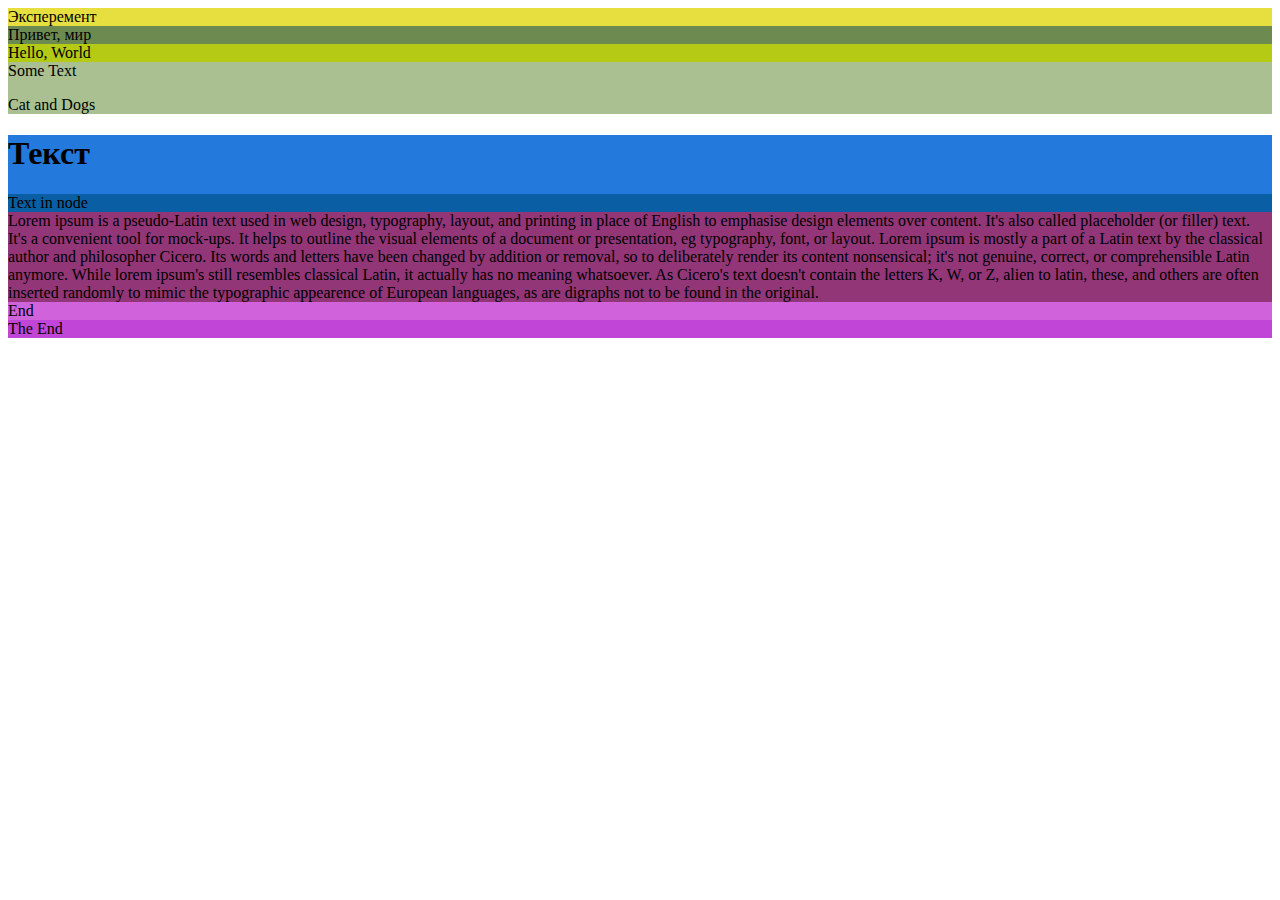
<file: DOM/index.html>
<!DOCTYPE html>
<html lang="en">
<head>
    <meta charset="UTF-8">
    <title>Эксперемент</title>
</head>
<body>
    <div>Эксперемент</div>
    <div>Привет, мир</div>
    <div>Hello, World</div>
    <div>Some Text
        <p>Cat and Dogs</p>
    </div>
    <div id="text">
        <h1>Текст</h1>
        <div>Text in node</div>
        <div>Lorem ipsum is a pseudo-Latin text used in web design, typography, layout, and printing in place of English
            to emphasise design elements over content. It's also called placeholder (or filler) text. It's a convenient tool for mock-ups.
            It helps to outline the visual elements of a document or presentation, eg typography, font, or layout. Lorem ipsum is mostly a part
            of a Latin text by the classical author and philosopher Cicero. Its words and letters have been changed by addition or removal, so
            to deliberately render its content nonsensical; it's not genuine, correct, or comprehensible Latin anymore. While lorem ipsum's still
            resembles classical Latin, it actually has no meaning whatsoever. As Cicero's text doesn't contain the letters K, W, or Z, alien to latin,
            these, and others are often inserted randomly to mimic the typographic appearence of European languages, as are digraphs not to be found in the original.
        </div>
    </div>
    <div>End</div>
    <div>The End</div>
<script src="script.js"></script>
</body>
</html>
</file>
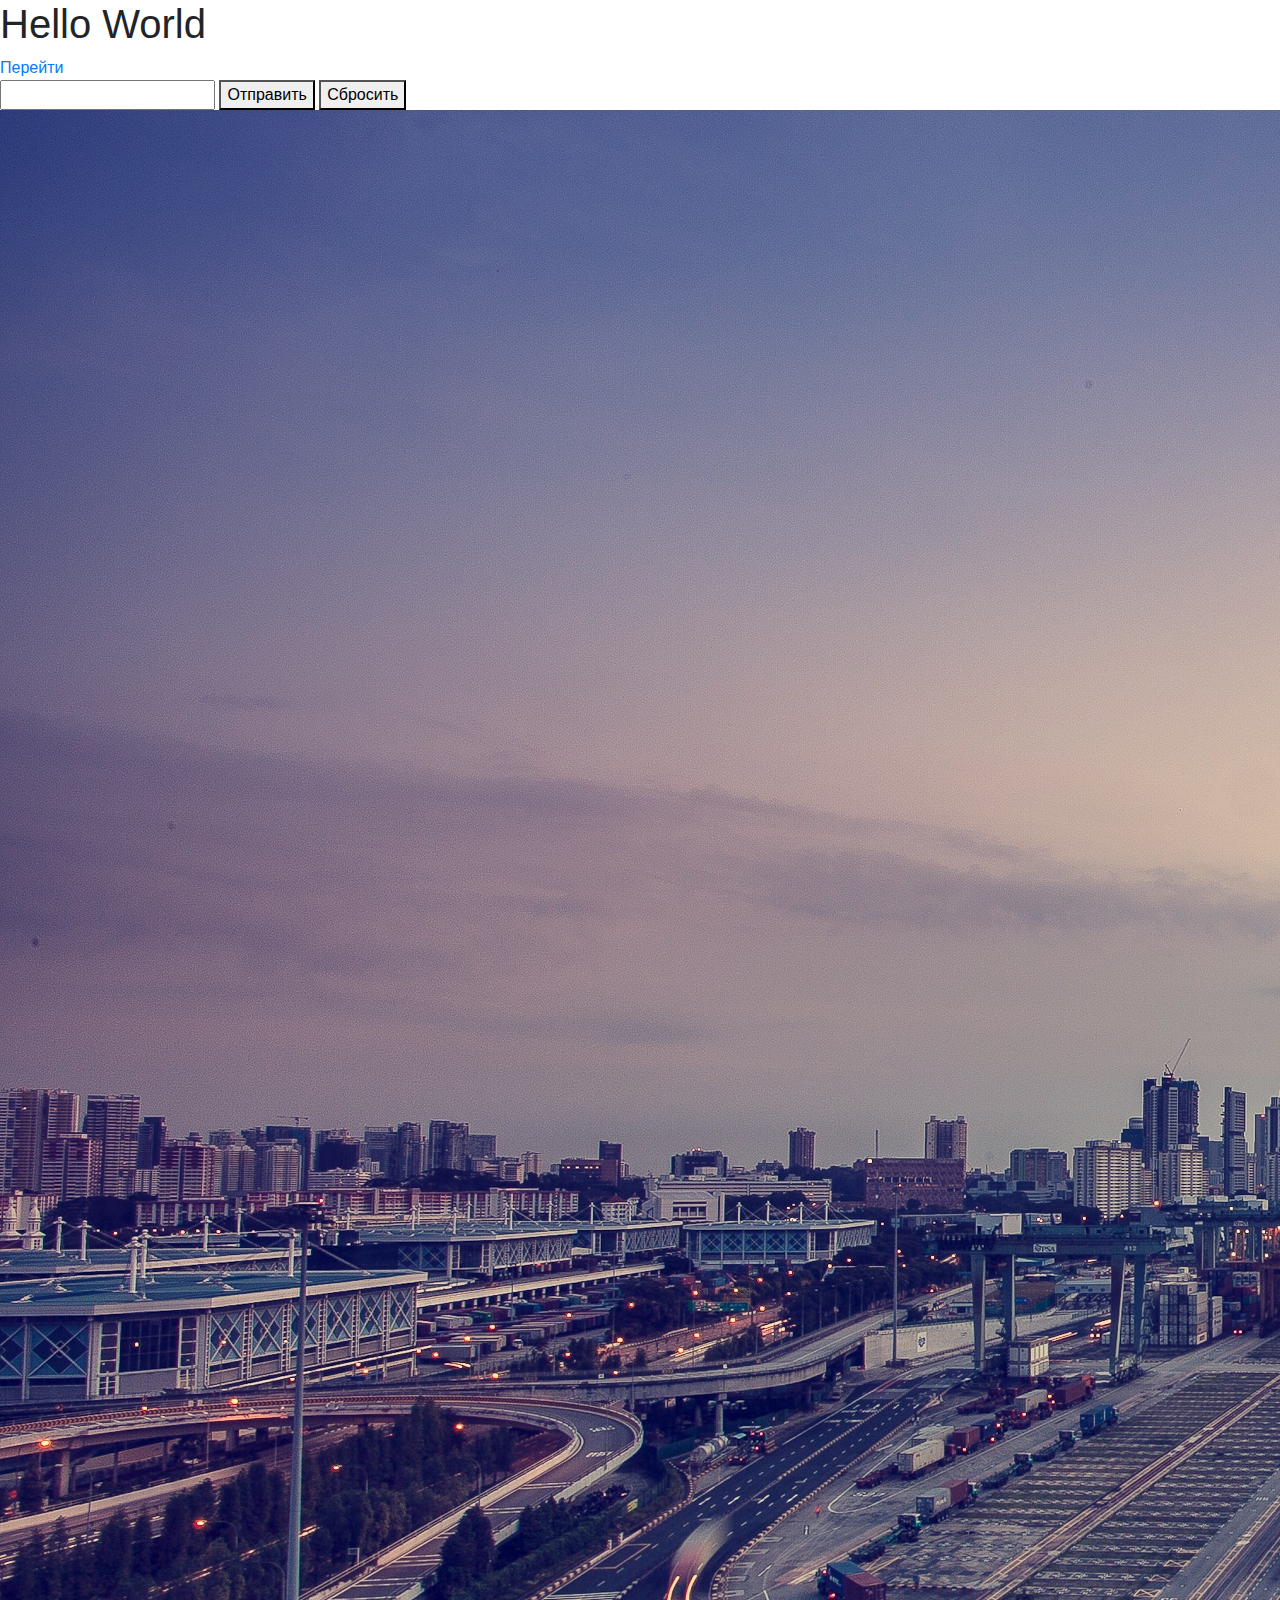
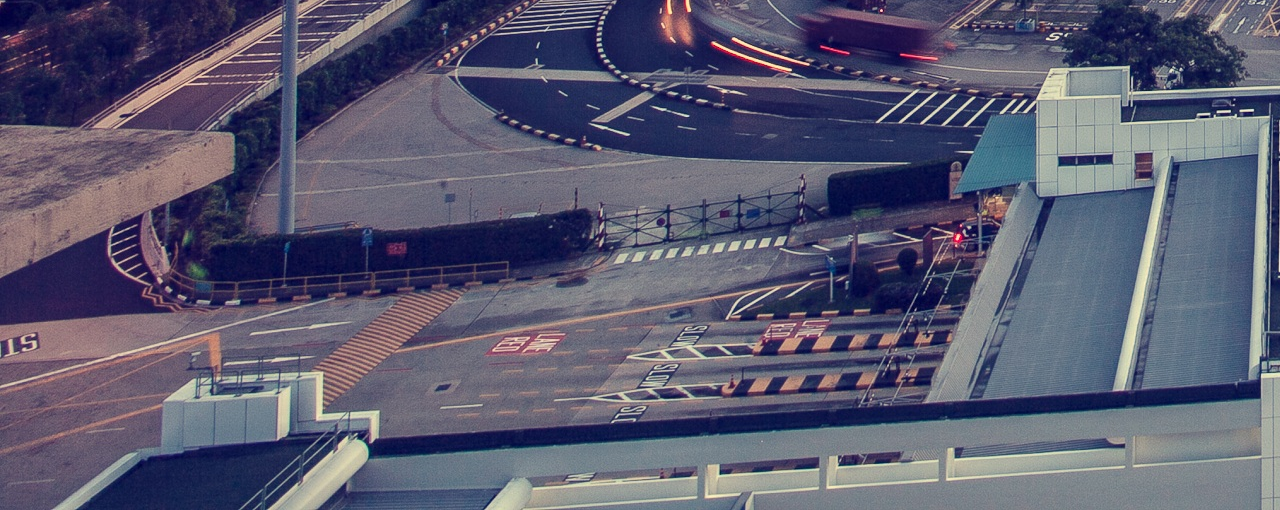
<file: event/index.html>
<!DOCTYPE html>
<html lang="en">
<head>
    <meta charset="UTF-8">
    <title>Events</title>
    <link href="https://maxcdn.bootstrapcdn.com/bootstrap/4.0.0/css/bootstrap.min.css" rel="stylesheet" media="all">
</head>
<body>
<script src="script.js"></script>

<div id="block">
    <h1>Hello World</h1>
</div>
<a href="test.html">Перейти</a>

<form>
    <input type="text" id="my_input">
    <button>Отправить</button>
    <button>Сбросить</button>
</form>
<img src="keppel.jpg"/>
</body>
</html>
</file>
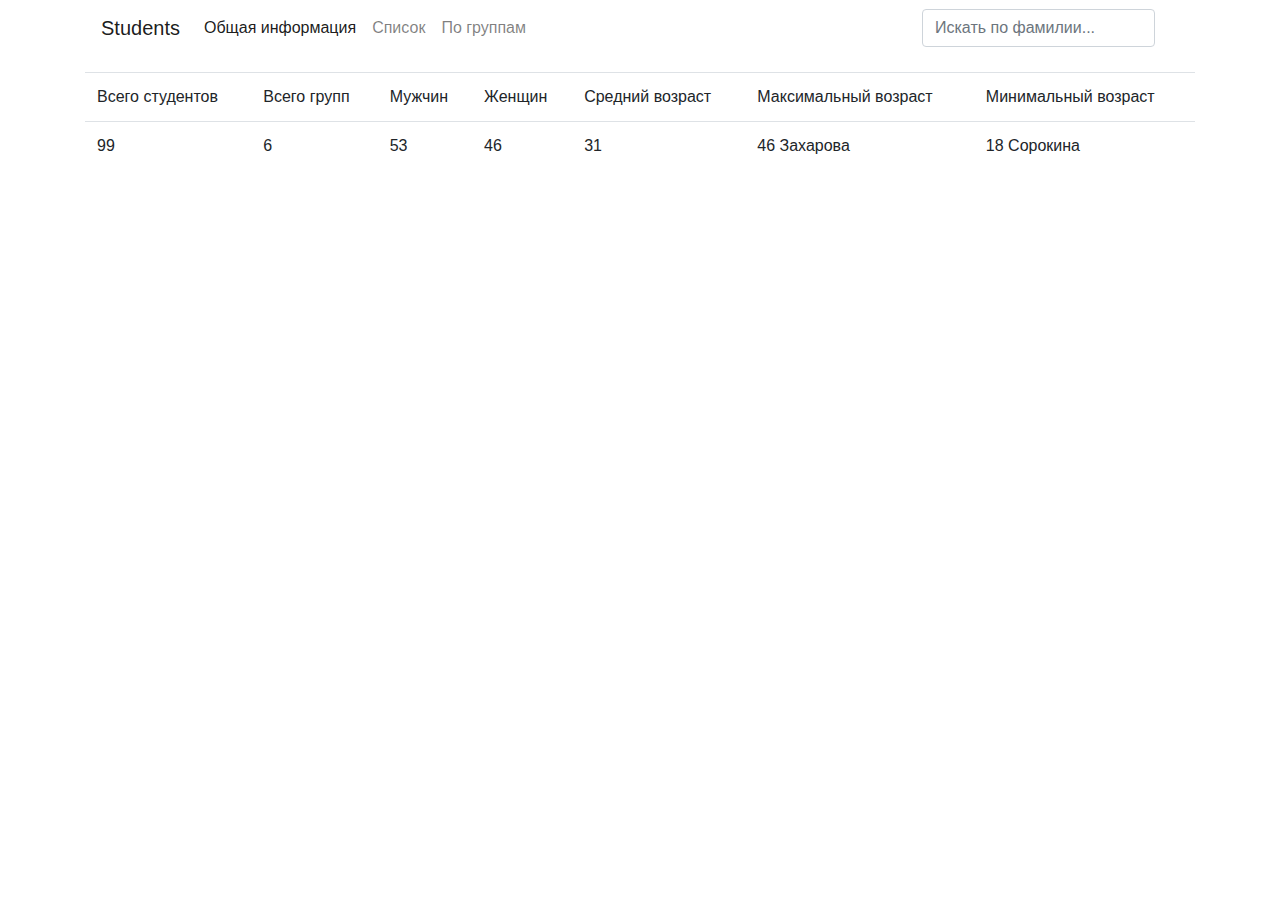
<file: people/index.html>
<!DOCTYPE html>
<html lang="en">
<head>
    <meta charset="UTF-8">
    <title>Hello, JavaScript</title>
    <!--<link href="https://maxcdn.bootstrapcdn.com/bootstrap/4.0.0/css/bootstrap.min.css" rel="stylesheet" media="all">-->
    <link href="style.css" rel="stylesheet" media="all">
    <link href="bootstrap.min.css" rel="stylesheet" media="all">
    <link rel="stylesheet" href="https://cdnjs.cloudflare.com/ajax/libs/font-awesome/4.7.0/css/font-awesome.min.css">
</head>
<body>
<div class="header">
    <div class="container">
        <nav class="navbar navbar-light navbar-expand-lg">
            <a class="navbar-brand" href="#">Students</a>
            <ul class="navbar-nav mr-auto">
                <li class="nav-item active">
                    <a class="nav-link" href="#" id="st-common">Общая информация</a>
                </li>
                <li class="nav-item">
                    <a class="nav-link" href="#" id="st-list">Список</a>
                </li>
                <li class="nav-item">
                    <a class="nav-link" href="#" id="st-groups">По группам</a>
                </li>
            </ul>
            <form class="form-inline">
                <input class="form-control mr-sm-4" id="autocomplete-stud" type="search" placeholder="Искать по фамилии...">
            </form>
        </nav>
    </div>
</div>
<div class="container white-block show st-common">
    <table class="table">
        <thead class="thead-light">
        <tr>
            <td>Всего студентов</td>
            <td>Всего групп</td>
            <td>Мужчин</td>
            <td>Женщин</td>
            <td>Средний возраст</td>
            <td>Максимальный возраст</td>
            <td>Минимальный возраст</td>
        </tr>
        </thead>
        <tbody id="students">
        <tr>
            <td id="count"></td>
            <td id="groups-count"></td>
            <td id="male"></td>
            <td id="female"></td>
            <td id="avgAge"></td>
            <td id="maxAge"></td>
            <td id="minAge"></td>
        </tr>
        </tbody>
    </table>
</div>
<div class="container white-block hidden st-list">
    <div class="row">
        <div id="list" class="col-6"></div>
        <div id="popup" class="col-6">
            <h4>Студент</h4>
            <form onsubmit="updateStudent(event)">
                <div class="form-group">
                    <label>Идентификатор</label>
                    <input class="form-control" name='_id' type='text' value=''>
                </div>
                <div class="form-group">
                    <label>Имя</label>
                    <input class="form-control" name='name' type='text' value=''>
                </div>
                <div class="form-group">
                    <label>Фамилия</label>
                    <input class="form-control" name='surname' type='text' value=''>
                </div>
                <div class="form-group">
                    <label>Пол</label>
                    <input class="form-control" name='gender' type='text' value=''>
                </div>
                <div class="form-group">
                    <label>Возраст</label>
                    <input class="form-control" name='age' type='text' value=''>
                </div>
                <div class="form-group">
                    <label>Группа</label>
                    <input class="form-control" name='group' type='text' value=''>
                </div>
                <button class="btn btn-success" type="submit">Изменить</button>
                <button class="btn btn-default" type="reset" id="close">Закрыть</button>
            </form>
        </div>
    </div>
</div>
<div class="container white-block hidden st-groups">
    <div class="row">
        <div id="list-group"></div>
    </div>
</div>

<script type="text/javascript" src="data.js"></script>
<script type="text/javascript" src="script.js"></script>
</body>
</html>
</file>
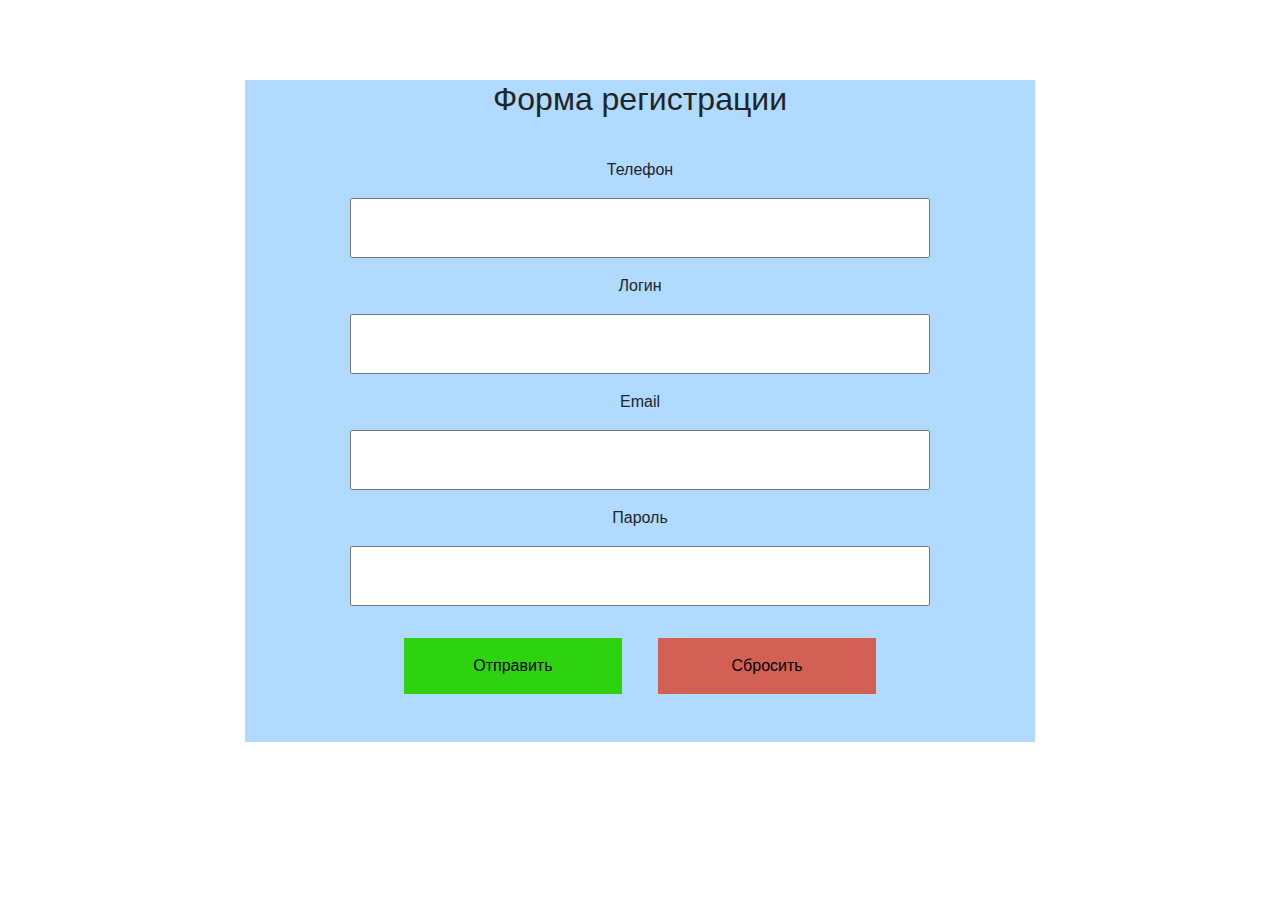
<file: RegExp/index.html>
<!DOCTYPE html>
<html lang="en">
<head>
    <meta charset="UTF-8">
    <title>Events</title>
    <link href="https://maxcdn.bootstrapcdn.com/bootstrap/4.0.0/css/bootstrap.min.css" rel="stylesheet" media="all">
    <link href="style.css" rel="stylesheet" media="all">
</head>
<body>

<div class="container">
    <div class="main">
        <h2>Форма регистрации</h2>
        <form id="reg_form">
            Телефон<br><input type="text" name="phone"><br>
            Логин<br><input type="text" name="login"><br>
            Email<br><input type="text" name="email"><br>
            Пароль<br><input type="text" name="pass"><br>
            <input type="submit" value="Отправить" id="sub">
            <input type="reset" value="Сбросить" id="res">
        </form>
    </div>
</div>

<script src="script.js"></script>
</body>
</html>
</file>
<file: people/style.css>
#popup{
    display:none;
    position: fixed;
    top: 5em;
    left: 70%;
    box-shadow: 0 0 100px rgba(0,0,0,0.5);
    text-align:center;
    padding:1em;
    background: rgba(255,255,255,0.5);
}
body{
    background: #a3a299;
}
.white-block {
    margin-top: 1em;
    background: white;
}
.header{
    color: #7e7d7c;
    background:rgba(255,255,255,0.5);
}
.hidden{
    display:none;
}
.show{
    display:block;
}
</file>
<file: RegExp/style.css>
.success{
    border:solid 1px limegreen;
}
.error{
    border:solid 1px red;
}
.main{
    text-align: center;
    margin:5em 10em;
    background: #b0daff;
}
form{
    padding:2em;
}
input{
    padding:1em;
    margin:1em;
    width:80%;
}
#sub,#res{
    width:30%;
    border:none;
}
#sub{
    background:#2ed30f;
}
#res{
    background: #d36055;
}
.error_text{
    color:red;
    text-align: left;
    font-size: 12px;
}
</file>
